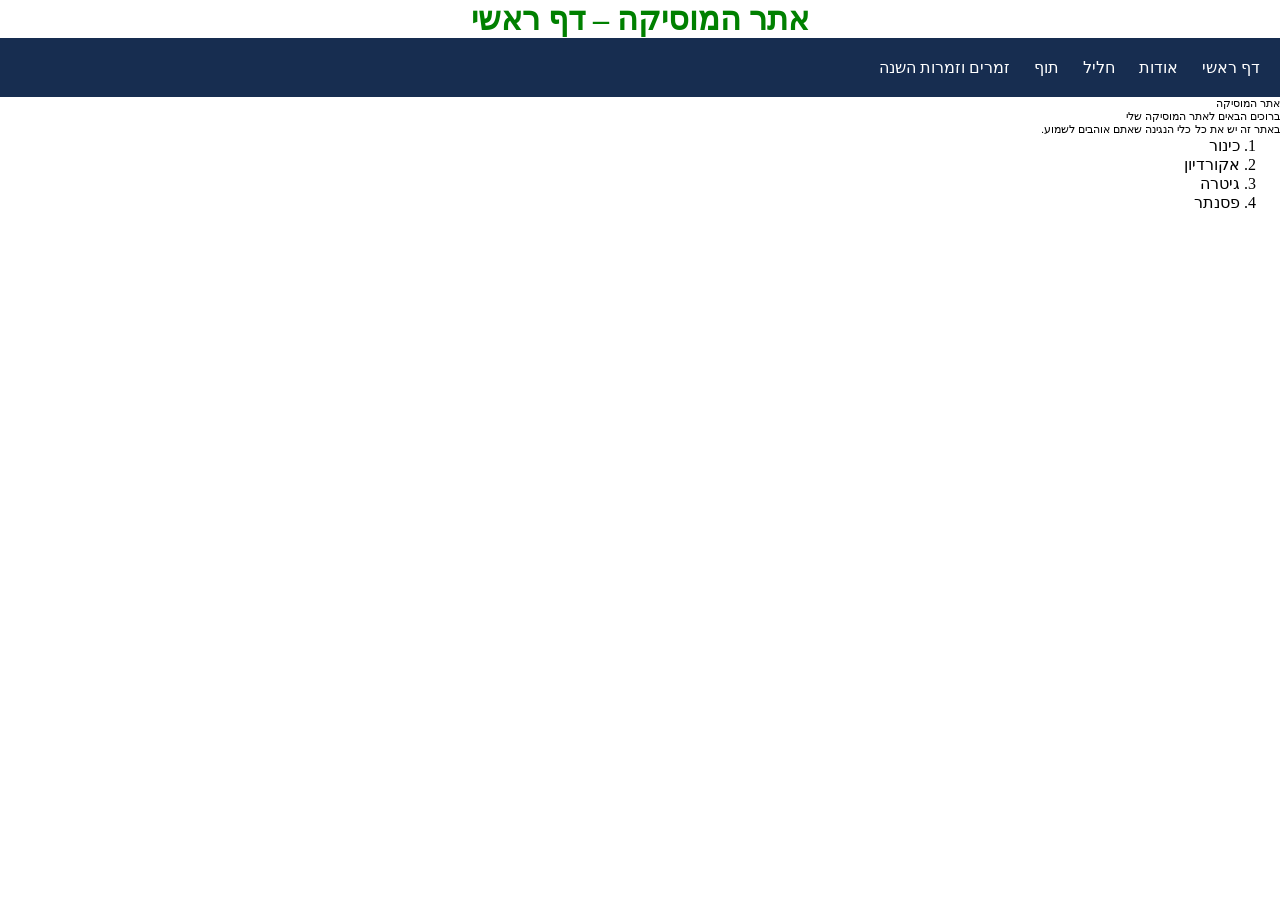
<file: index.html>
<!DOCTYPE html>
<html dir="rtl">
	<head>
		<meta charset="UTF-8">
		<title>   אתר המוזיקה - דף ראשי</title>
		<link rel="stylesheet" href="css/singers.css">

	</head>
	<body>
		<h1 style="color: green; text-align: center;">אתר המוסיקה – דף ראשי</h1>
		
		
		<nav class="menu">
			<ul>
				<li> <a href="index.html">דף ראשי </a> </li>
				<li><a href="includes/about.html">אודות </a> </li>
				<li><a href="includes/flute.html">חליל</a></li>
				<li><a href="includes/drum.html">תוף</a></li>
				<li><a href="includes/singers.html">זמרים וזמרות השנה</a></li>
			</ul>

		</nav>
		<p style="font-size:0.7rem; font-family:Arial; text-align: right;">אתר המוסיקה</p>
		<p style="font-size:0.7rem; font-family:Arial; text-align: right;">ברוכים הבאים לאתר המוסיקה שלי</p>
		<p style="font-size:0.7rem; font-family:Arial; text-align: right;"> באתר זה יש את כל כלי הנגינה שאתם אוהבים לשמוע.</p>
		
		
		<ol>
			<li>כינור</li>
			<li>אקורדיון</li>
			<li>גיטרה</li>
			<li>פסנתר</li>
		</ol>	
		
		
	</body>
</html>
</file>
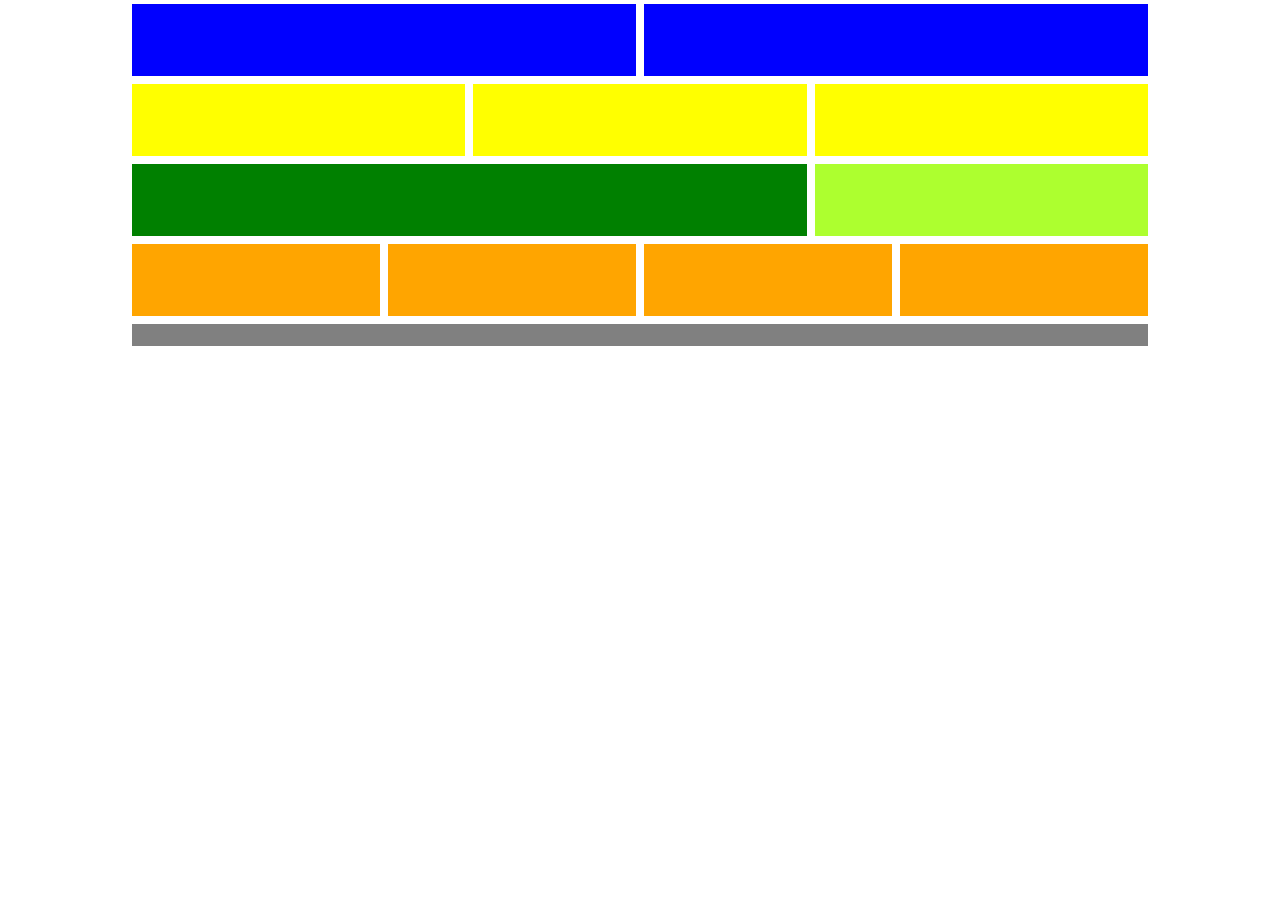
<file: includes/lesson4.html>
<!DOCTYPE html>
<html >
	<head>
		<meta charset="UTF-8">
		<meta name="viewport" content="width=device-width, initial scale=1.0">
		<title>רספונסיביות</title>
		<link rel="stylesheet" href="../css/lesson4.css">
	</head>
	<body>

        <section class="section1">
            <article class="blue">
            </article>
            <article class="blue">
            </article>
        </section>

        <section class="section2">
            <article class="yellow">   
            </article>
            <article class="yellow">
            </article>
            <article class="yellow">
            </article>
        </section>

        <section class="section3">
            <article class="dgreen">
            </article>
            <article class="wgreen">
            </article>
        </section>

        <section class="section4">
            <article class="orange">   
            </article>
            <article class="orange">
            </article>
            <article class="orange">
            </article>
            <article class="orange">
            </article>
        </section>
        
        <section class="section5">
            <article class="gray">
            </article>
        </section>

    </body>
</html>
</file>
<file: css/singers.css>
*{ box-sizing: border-box;
    margin: 0px;
}

h1,h4 {
color: rgb(255, 0, 0);
text-align: center;
}

button {
   display:block;
   margin:auto;
   margin-bottom: 5px;
}
table {margin: auto;}
td , th {width: 12%;
            border:solid black 0.5px;}

#p1 {
    color: rgb(0, 38, 255);
    text-align: right;
}
.fcontainer {
    display:flex;
    justify-content: space-around;
    

}
.fbox{
    width: 20%;
    margin:2px;
    border : 1px blue solid;
    text-align: center;
}



.grid
{ 
display: grid;
grid-template-columns: repeat(4, 1fr) ;
gap:16px
}

.gbox {
    border: 1px red solid;
    text-align: center;
}

.menu {
	background-color: #172D50; 
	padding: 20px;}
.menu ul {
    display: flex;
    gap: 24px;
    list-style: none;
    margin: 0;
    padding: 0;}
.menu a{
	color: white;
	text-decoration: none;}


    @media (max-width: 1200px) {
        .grid {
                grid-template-columns: repeat(2, 1fr);
                }
        

    }

@media (max-width: 900px) {
        .grid {
                grid-template-columns: 1fr;
        }

        .fcontainer{
            flex-direction: column;
    
        }
        .fbox {
             width: 100%;
        }
        img{ 
             display:none
        }
    }
</file>
<file: css/lesson4.css>
*{ box-sizing: border-box;
    margin: 0px;
}

section {
    display: grid;
    width: 80%;
    margin:auto;
}
.section1 {
    grid-template-columns: repeat(2, 1fr);
       
}

.section2 {
    grid-template-columns: repeat(3, 1fr);
}
.section3 {
    grid-template-columns: 2fr 1fr;
}
.section4 {
    grid-template-columns: repeat(4, 1fr);
}
.section5 {
    grid-template-columns: repeat(1, 1fr);
}


article {
    height: 80px;
    border:4px solid white;
}
.blue {
    background-color: blue;
}
.yellow{
    background-color: yellow;
}
.dgreen {
    background-color: green;
}
.wgreen {
    background-color: greenyellow;
} 
.orange {
    background-color: orange;
}
.gray {
    background-color: gray;
    height: 30px;
}

@media (max-width: 900px) {
.section1 {
    grid-template-columns: 1fr;
}
.section2 {
    grid-template-columns: 1fr;
}
.section3 {
    display:none;
}
.section4 {
    display:none;
}




}
</file>
